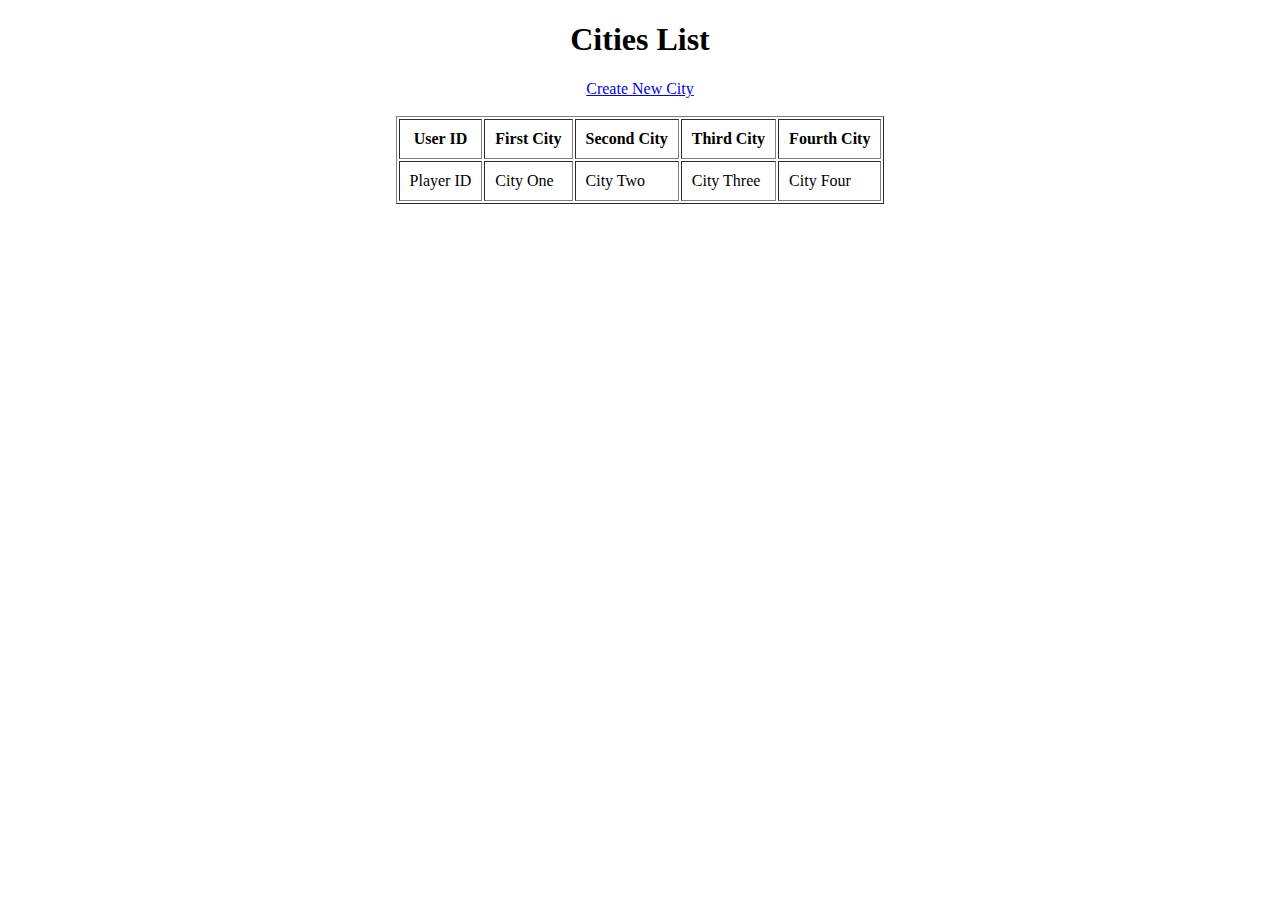
<file: MASH-Game-App/src/main/resources/templates/cityIndex.html>
<!DOCTYPE html>
<html xmlns="http://www.w3.org/1999/xhtml"
      xmlns:th="http://www.thymeleaf.org">
<head>
<meta charset="utf-8"/>
<title>Results</title>
</head>
<body>
<div align="center">
    <h1>Cities List</h1>
    <a href="/addcity">Create New City</a>
    <br/><br/>
    <table border="1" cellpadding="10">
        <thead>
            <tr>
                <th>User ID</th>
                <th>First City</th>
                <th>Second City</th>
                <th>Third City</th>
                <th>Fourth City</th>
               
                
            </tr>
        </thead>
        <tbody>
            <tr th:each="city : ${listCitys}">
            	<td th:text="${city.cityid}">Player ID</td>
                <td th:text="${city.cityone}">City One</td>
                <td th:text="${city.citytwo}">City Two</td>
                <td th:text="${city.citythree}">City Three</td>
                <td th:text="${city.cityfour}">City Four</td>
                
                
            </tr>
        </tbody>
    </table>
</div>
</file>
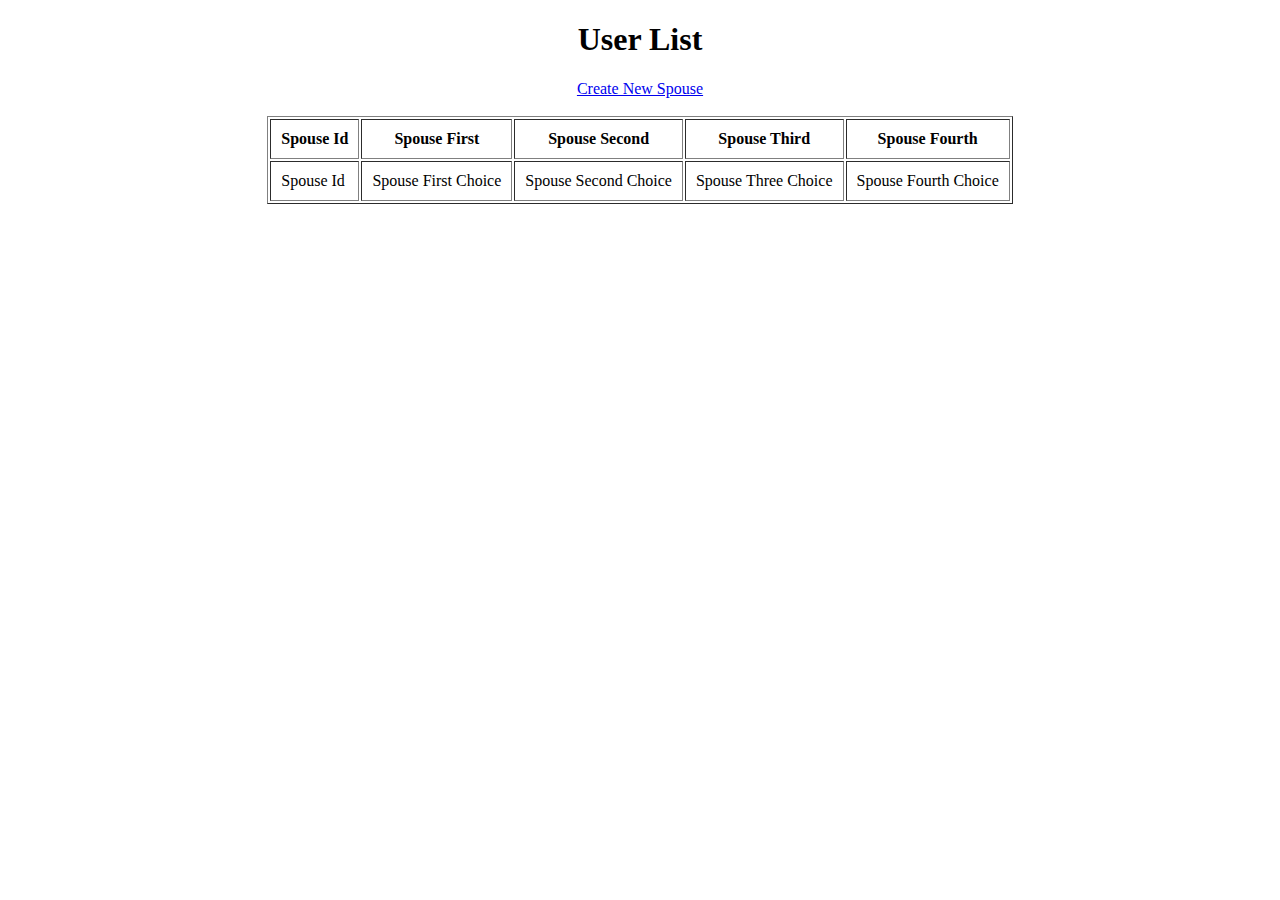
<file: MASH-Game-App/src/main/resources/templates/spouseIndex.html>
<!DOCTYPE html>
<html xmlns="http://www.w3.org/1999/xhtml"
      xmlns:th="http://www.thymeleaf.org">
<head>
<meta charset="utf-8"/>
<title>Results</title>
</head>
<body>
<div align="center">
    <h1>User List</h1>
    <a href="addspouse">Create New Spouse</a>
    <br/><br/>
    <table border="1" cellpadding="10">
        <thead>
            <tr>
                <th>Spouse Id</th>
                <th>Spouse First</th>
                <th>Spouse Second</th>
                <th>Spouse Third</th>
                <th>Spouse Fourth</th>
                
                
            </tr>
        </thead>
        <tbody>
            <tr th:each="spouse : ${listSpouses}">
            	<td th:text="${spouse.spouseid}">Spouse Id</td>
                <td th:text="${spouse.spouseone}">Spouse First Choice</td>
                <td th:text="${spouse.spousetwo}">Spouse Second Choice</td>
                <td th:text="${spouse.spousethree}">Spouse Three Choice</td>
                <td th:text="${spouse.spousefour}">Spouse Fourth Choice</td>
                
                
            </tr>
        </tbody>
    </table>
</div>
</file>
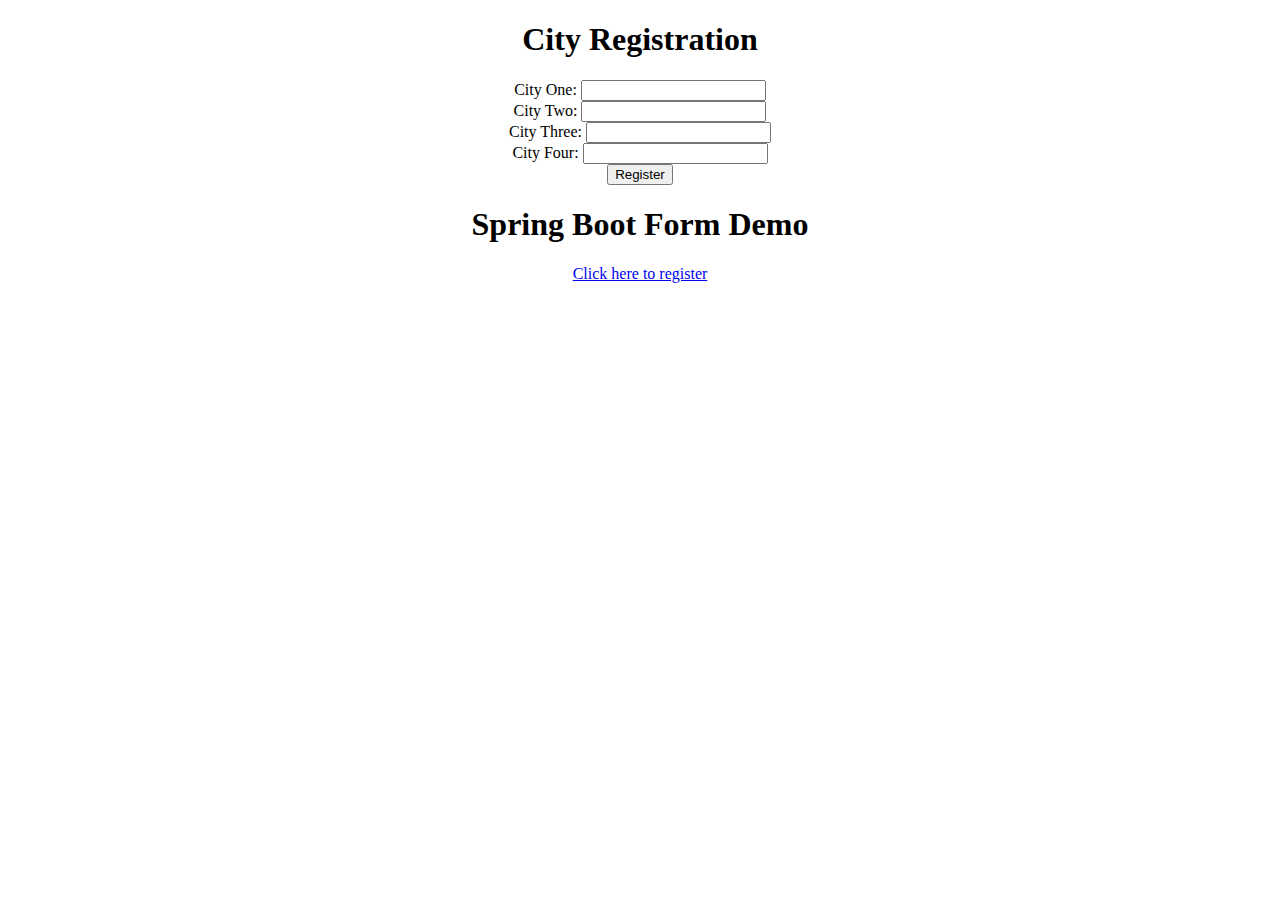
<file: MASH-Game-App/src/main/resources/templates/city/city_form.html>
<!DOCTYPE html>
<html xmlns:th="http://www.thymeleaf.org">
<head>
<meta charset="ISO-8859-1">
<title>User Registration</title>
</head>
<body>
<div align="center">
    <h1>City Registration</h1>
    <form action="#" th:action="@{/cityregister}" method="post" th:object="${city}">
        <label>City One:</label>
        <input type="text" th:field="*{cityOne}" /><br/>
        <label>City Two:</label>
        <input type="text" th:field="*{cityTwo}" /><br/>
        <label>City Three:</label>
        <input type="text" th:field="*{cityThree}" /><br/>
        <label>City Four:</label>
        <input type="text" th:field="*{cityFour}" /><br/>
 
     
 
        <button type="submit">Register</button>    
    </form>
    
     <div align="center">
        <h1>Spring Boot Form Demo</h1>
        <a href="/register">Click here to register</a>
    </div>
</div>
</body>
</html>
</file>
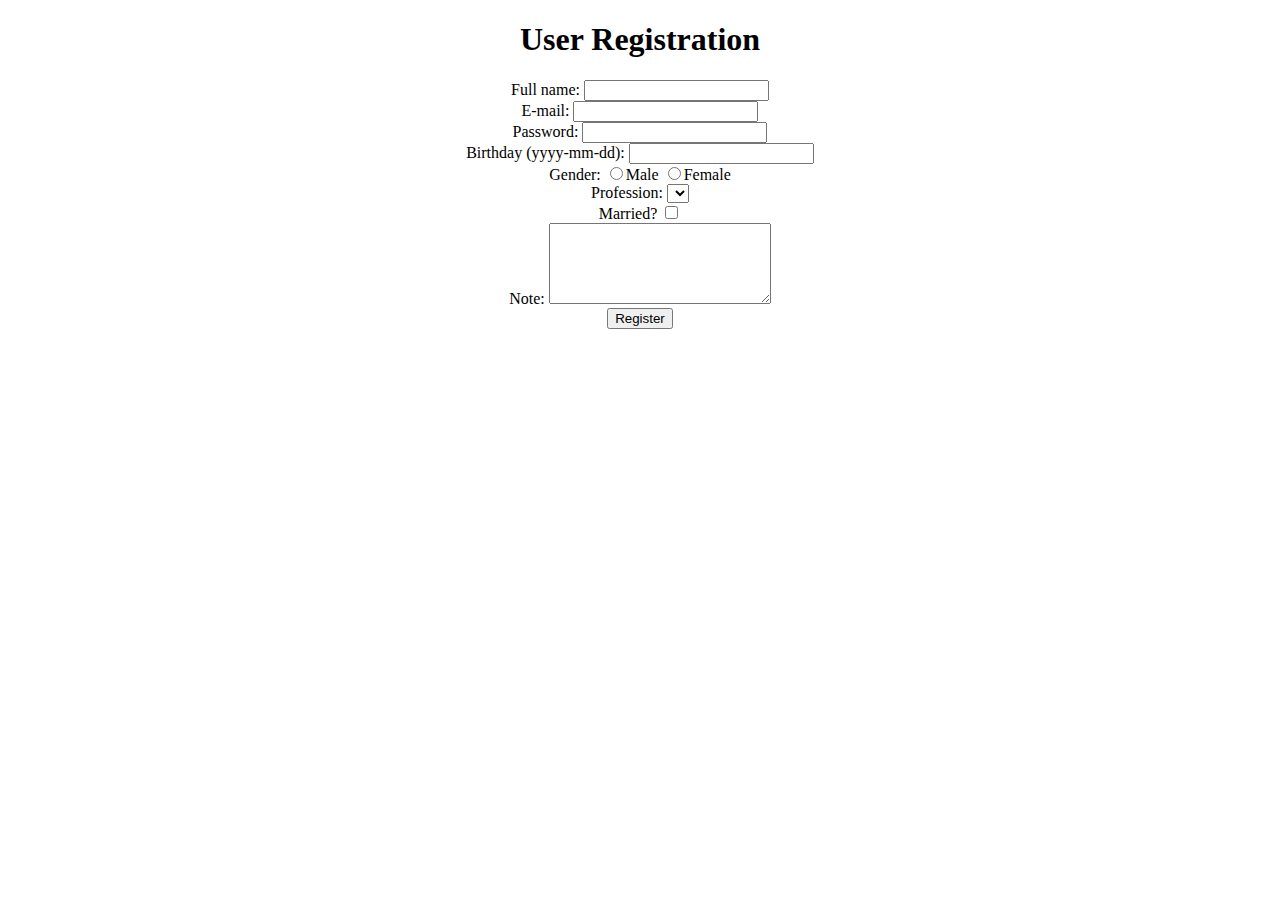
<file: MASH-Game-App/src/main/resources/templates/city/register_form.html>
<!DOCTYPE html>
<html xmlns:th="http://www.thymeleaf.org">
<head>
<meta charset="ISO-8859-1">
<title>User Registration</title>
</head>
<body>
<div align="center">
    <h1>User Registration</h1>
    <form action="#" th:action="@{/register}" method="post" th:object="${user}">
        <label>Full name:</label>
        <input type="text" th:field="*{name}" /><br/>
 
        <label>E-mail:</label>
        <input type="text" th:field="*{email}" /><br/>
 
        <label>Password:</label>
        <input type="password" th:field="*{password}" /><br/>
 
        <label>Birthday (yyyy-mm-dd):</label>
        <input type="text" th:field="*{birthday}" /><br/>
 
        <label>Gender:</label>
        <input type="radio" th:field="*{gender}" value="Male" />Male
        <input type="radio" th:field="*{gender}" value="Female" />Female<br/>
 
        <label>Profession:</label>
        <select th:field="*{profession}">
            <option th:each="p : ${listProfession}" th:value="${p}" th:text="${p}" />
        </select>
        <br/>
 
        <label>Married?</label>
        <input type="checkbox" th:field="*{married}" /><br/>
 
        <label>Note:</label>
        <textarea rows="5" cols="25" th:field="*{note}"></textarea>
        <br/>
 
        <button type="submit">Register</button>    
    </form>
</div>


</div>
</body>
</html>
</file>
